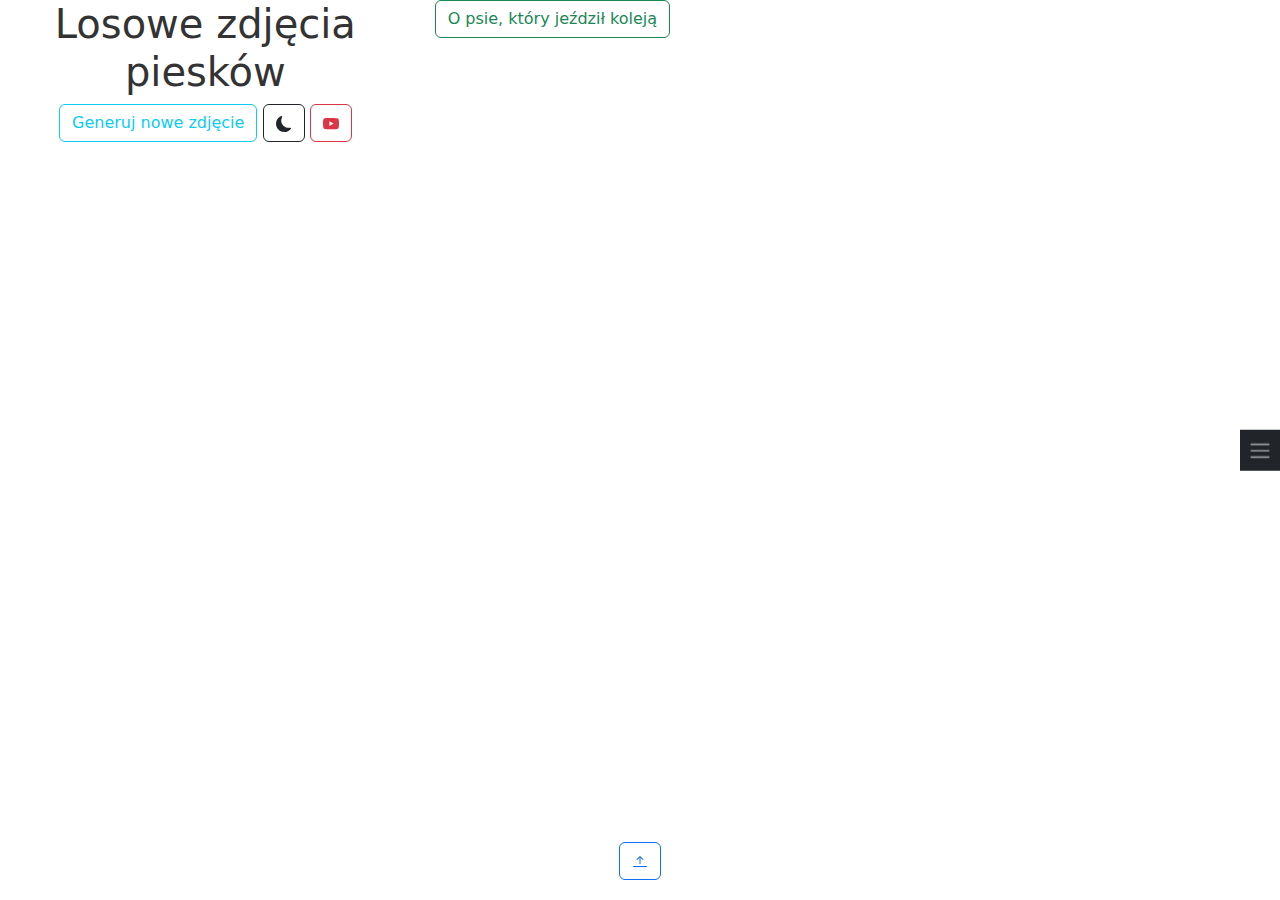
<file: API/index.html>
<!DOCTYPE html>
<html lang="en">
<head>
    <meta charset="UTF-8">
    <meta name="viewport" content="width=device-width, initial-scale=1.0">
    <link rel="stylesheet" href="css.css">
    <title>Losowe zdjęcia piesków</title>
    <script src="https://ajax.googleapis.com/ajax/libs/jquery/3.6.3/jquery.min.js"></script>
    <script src="https://cdn.jsdelivr.net/npm/bootstrap@5.3.3/dist/js/bootstrap.bundle.min.js" integrity="sha384-YvpcrYf0tY3lHB60NNkmXc5s9fDVZLESaAA55NDzOxhy9GkcIdslK1eN7N6jIeHz" crossorigin="anonymous"></script>
    <link href="https://cdn.jsdelivr.net/npm/bootstrap@5.3.3/dist/css/bootstrap.min.css" rel="stylesheet" integrity="sha384-QWTKZyjpPEjISv5WaRU9OFeRpok6YctnYmDr5pNlyT2bRjXh0JMhjY6hW+ALEwIH" crossorigin="anonymous">

    <script type="text/javascript">
        //load() dynamiczne
        $(function () {
            $('.czarnolas').click(function () {
                $('#content').load($(this).attr('href'));
                return false;
            });
    });

    $(document).ready(function() {
        //asynchroniczne pobieranie
        async function getDogImage() {
            try {
                const response = await fetch('https://dog.ceo/api/breeds/image/random');
                const data = await response.json();
                if (data.status === 'success') {
                    displayDogImage(data.message);
                } 
                else {
                    console.error('Błąd podczas pobierania danych');
                }
            } catch (error) {
                console.error('Błąd:', error);
            }
        }

        // konkretna wysokosc
        function displayDogImage(imageUrl) {
            $('#dogs-gallery').empty();
            var imgElement = $('<img>').attr('src', imageUrl).attr('alt', 'Zdjęcie pieska').css({'width': '400px', 'max-width': '100%', 'height': 'auto'});
            $('#dogs-gallery').append(imgElement);
        }

        // pierwsze zdjęcie
        getDogImage();

        // nowe zdjęcie
        $('#new-dog-btn').click(function() {
            getDogImage();
        });

        // zmiana motywu
        $('#toggle-theme-btn').click(function() {
            toggleTheme();
        });

        function updateThemeIcon() {
        const themeIcon = $('#theme-icon');

        if ($('body').hasClass('light-mode')) {
            themeIcon.html('<svg xmlns="http://www.w3.org/2000/svg" width="16" height="16" fill="currentColor" class="bi bi-moon-fill" viewBox="0 0 16 16"><path d="M6 .278a.77.77 0 0 1 .08.858 7.2 7.2 0 0 0-.878 3.46c0 4.021 3.278 7.277 7.318 7.277q.792-.001 1.533-.16a.79.79 0 0 1 .81.316.73.73 0 0 1-.031.893A8.35 8.35 0 0 1 8.344 16C3.734 16 0 12.286 0 7.71 0 4.266 2.114 1.312 5.124.06A.75.75 0 0 1 6 .278"></svg>');
            
        } else {
            themeIcon.html('<svg xmlns="http://www.w3.org/2000/svg" width="16" height="16" fill="currentColor" class="bi bi-brightness-high" viewBox="0 0 16 16"><path d="M8 11a3 3 0 1 1 0-6 3 3 0 0 1 0 6m0 1a4 4 0 1 0 0-8 4 4 0 0 0 0 8M8 0a.5.5 0 0 1 .5.5v2a.5.5 0 0 1-1 0v-2A.5.5 0 0 1 8 0m0 13a.5.5 0 0 1 .5.5v2a.5.5 0 0 1-1 0v-2A.5.5 0 0 1 8 13m8-5a.5.5 0 0 1-.5.5h-2a.5.5 0 0 1 0-1h2a.5.5 0 0 1 .5.5M3 8a.5.5 0 0 1-.5.5h-2a.5.5 0 0 1 0-1h2A.5.5 0 0 1 3 8m10.657-5.657a.5.5 0 0 1 0 .707l-1.414 1.415a.5.5 0 1 1-.707-.708l1.414-1.414a.5.5 0 0 1 .707 0m-9.193 9.193a.5.5 0 0 1 0 .707L3.05 13.657a.5.5 0 0 1-.707-.707l1.414-1.414a.5.5 0 0 1 .707 0m9.193 2.121a.5.5 0 0 1-.707 0l-1.414-1.414a.5.5 0 0 1 .707-.707l1.414 1.414a.5.5 0 0 1 0 .707M4.464 4.465a.5.5 0 0 1-.707 0L2.343 3.05a.5.5 0 1 1 .707-.707l1.414 1.414a.5.5 0 0 1 0 .708"></svg>');
        }

        if ($('#toggle-theme-btn').hasClass('btn btn-outline-dark')) {
            $('#toggle-theme-btn').attr('class', 'btn btn-outline-light')
        } 
        else {
            $('#toggle-theme-btn').attr('class', 'btn btn-outline-dark')    
        } 
}

        // funkcja zmiany motywu
        function toggleTheme() {
            $('body').toggleClass('dark-mode');
            $('body').toggleClass('light-mode');
            updateThemeIcon(); 
            
        }

        // alert
        $(document).keypress(function(event) {
            if (event.key === 'g') {
                alert('Naciśnięto klawisz "G"!');
            }
        });

        $(document).ready(function() {
            const menu = $('#menu');
            const menuIcon = $('#menuIcon');

           
            menuIcon.hover(function() {
                menu.css('right', '0');
            });

            
            menu.hover(null, function() {
            menu.css('right', '-220px');
            });
        });

    });

    function scrollToTop() {
             window.scrollTo({
                top: 0, 
                behavior: 'smooth'
               });         
            }
</script>

</head>

<body class="light-mode">

<div id="menuIcon" class="navbar-dark bg-dark p-2">
    <span class="navbar-toggler-icon"></span>
</div>

<nav id="menu">
    <ul class="navbar-nav">
        <li class="nav-item"><a class="nav-link" href="https://pl.wikipedia.org/wiki/Pies_pasterski">PSY PASTERSKIE</a></li>
        <li class="nav-item"><a class="nav-link" href="https://pl.wikipedia.org/wiki/Berne%C5%84ski_pies_pasterski">Berneński pies pasterski</a></li>
        <li class="nav-item"><a class="nav-link" href="https://pl.wikipedia.org/wiki/Border_collie">Border collie</a></li>
        <li class="nav-item"><a class="nav-link" href="https://pl.wikipedia.org/wiki/Owczarek_australijski_(typ_ameryka%C5%84ski)">Owczarek australijski</a></li>
        <li class="nav-item"><a class="nav-link" href="https://pl.wikipedia.org/wiki/Owczarek_podhala%C5%84ski">Owczarek podhalański</a></li>
        <li class="nav-item"><a class="nav-link" href="https://pl.wikipedia.org/wiki/Welsh_Corgi_Pembroke">Welsh Corgi Pembroke</a></li>
    </ul>
</nav>


<div class="row">
<div class="col-12 col-lg-4 text-center">
    
    <h1>Losowe zdjęcia piesków</h1>

    <div id="dogs-gallery">
        <!-- zdjęcie będzie wyświetlane tutaj -->
    </div>

    <button type="button" id="new-dog-btn" class="btn btn-outline-info">Generuj nowe zdjęcie</button>

    <button type = button id="toggle-theme-btn" class ="btn btn-outline-dark">    
        <span id="theme-icon"><svg xmlns="http://www.w3.org/2000/svg" width="16" height="16" fill="currentColor" class="bi bi-moon-fill" viewBox="0 0 16 16"><path d="M6 .278a.77.77 0 0 1 .08.858 7.2 7.2 0 0 0-.878 3.46c0 4.021 3.278 7.277 7.318 7.277q.792-.001 1.533-.16a.79.79 0 0 1 .81.316.73.73 0 0 1-.031.893A8.35 8.35 0 0 1 8.344 16C3.734 16 0 12.286 0 7.71 0 4.266 2.114 1.312 5.124.06A.75.75 0 0 1 6 .278"></svg></span> 
        </button>

    <a href="https://www.youtube.com/watch?v=pxn0wL_uSm4" target="_blank" rel="noopener noreferrer">
        <button type="button" class="btn btn-outline-danger"><svg xmlns="http://www.w3.org/2000/svg" width="16" height="16" fill="currentColor" class="bi bi-youtube" viewBox="0 0 16 16">
            <path d="M8.051 1.999h.089c.822.003 4.987.033 6.11.335a2.01 2.01 0 0 1 1.415 1.42c.101.38.172.883.22 1.402l.01.104.022.26.008.104c.065.914.073 1.77.074 1.957v.075c-.001.194-.01 1.108-.082 2.06l-.008.105-.009.104c-.05.572-.124 1.14-.235 1.558a2.01 2.01 0 0 1-1.415 1.42c-1.16.312-5.569.334-6.18.335h-.142c-.309 0-1.587-.006-2.927-.052l-.17-.006-.087-.004-.171-.007-.171-.007c-1.11-.049-2.167-.128-2.654-.26a2.01 2.01 0 0 1-1.415-1.419c-.111-.417-.185-.986-.235-1.558L.09 9.82l-.008-.104A31 31 0 0 1 0 7.68v-.123c.002-.215.01-.958.064-1.778l.007-.103.003-.052.008-.104.022-.26.01-.104c.048-.519.119-1.023.22-1.402a2.01 2.01 0 0 1 1.415-1.42c.487-.13 1.544-.21 2.654-.26l.17-.007.172-.006.086-.003.171-.007A100 100 0 0 1 7.858 2zM6.4 5.209v4.818l4.157-2.408z"/>
        </svg></button>
    </a>

</div>

    <div class="col">
    <a href="kolej.html" class="czarnolas"><button type="button" class="btn btn-outline-success">O psie, który jeździł koleją</button></a>
    <div id="content"></div>
    </div>

</div>
  
</body>

<footer>
    <button type="button" onclick="scrollToTop()" class="btn btn-outline-primary"><svg xmlns="http://www.w3.org/2000/svg" width="16" height="16" fill="currentColor" class="bi bi-arrow-bar-up" viewBox="0 0 16 16">
        <path fill-rule="evenodd" d="M8 10a.5.5 0 0 0 .5-.5V3.707l2.146 2.147a.5.5 0 0 0 .708-.708l-3-3a.5.5 0 0 0-.708 0l-3 3a.5.5 0 1 0 .708.708L7.5 3.707V9.5a.5.5 0 0 0 .5.5m-7 2.5a.5.5 0 0 1 .5-.5h13a.5.5 0 0 1 0 1h-13a.5.5 0 0 1-.5-.5"/>
      </svg></button>
</footer>

</html>
</file>
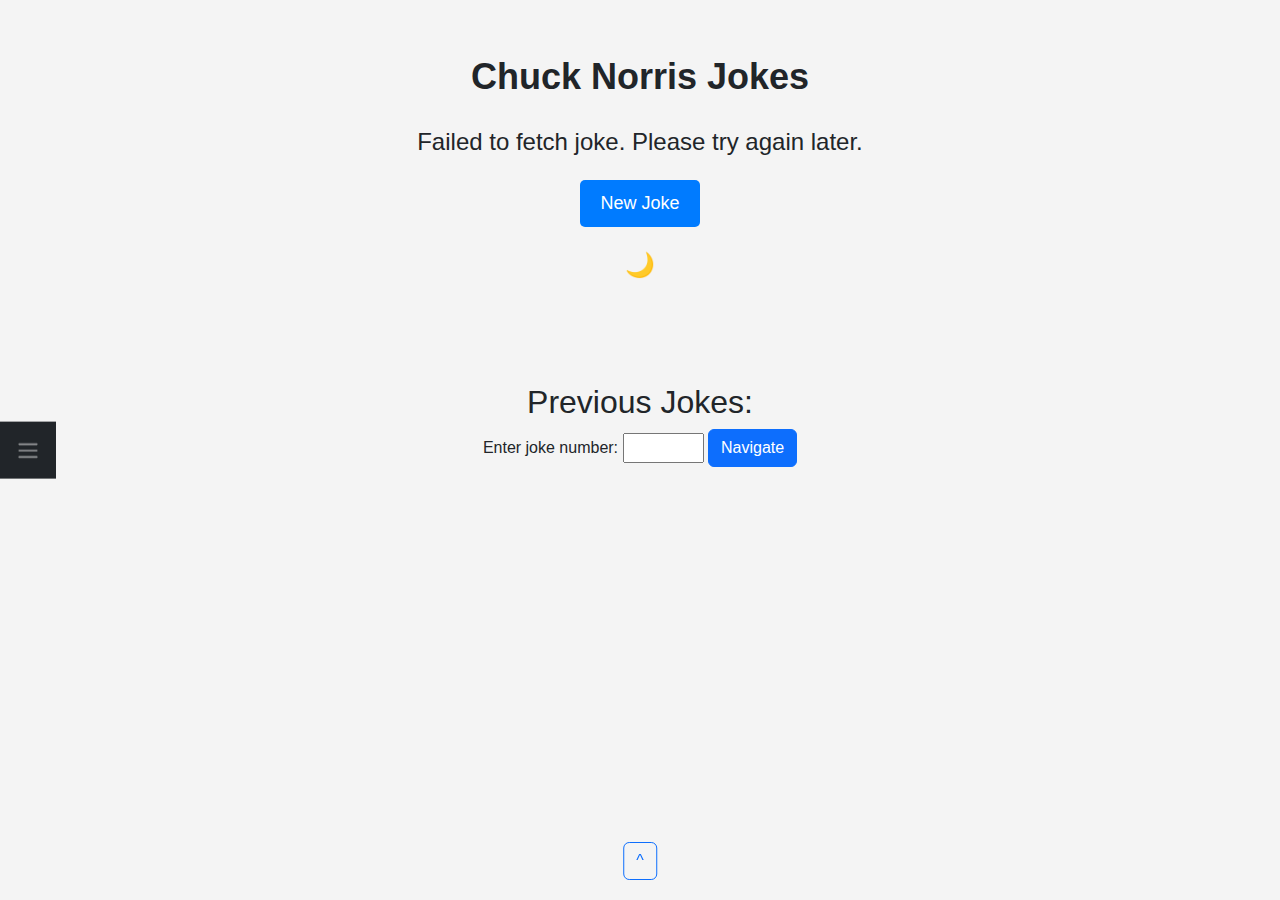
<file: API/api.html>
<!DOCTYPE html>
<html lang="en">
<head>
    <meta charset="UTF-8">
    <meta name="viewport" content="width=device-width, initial-scale=1.0">
    <link href="https://cdn.jsdelivr.net/npm/bootstrap@5.3.3/dist/css/bootstrap.min.css"  rel="stylesheet" integrity="sha384-QWTKZyjpPEjISv5WaRU9OFeRpok6YctnYmDr5pNlyT2bRjXh0JMhjY6hW+ALEwIH" crossorigin="anonymous">
    <link rel="stylesheet" href="styl.css">
    <title>Chuck Norris Jokes</title>

</head>
<body>
    <div id="menuIcon" class="navbar-dark bg-dark p-3">
        <span class="navbar-toggler-icon"></span>
    </div>
    <nav id="menu">
        <ul class="navbar-nav">
            <li><p class="font-monospace">Possible joke categories:</p></li>
            <li><p class="font-monospace">animal</p></li>
            <li><p class="font-monospace">career</p></li>
            <li><p class="font-monospace">celebrity</p></li>
            <li><p class="font-monospace">dev</p></li>
            <li><p class="font-monospace">explicit</p></li>
            <li><p class="font-monospace">fashion</p></li>
            <li><p class="font-monospace">food</p></li>
            <li><p class="font-monospace">history</p></li>
            <li><p class="font-monospace">money</p></li>
            <li><p class="font-monospace">movie</p></li>
            <li><p class="font-monospace">music</p></li>
            <li class="nav-item"><a href="chuck.html">CHUCK</a></li>
        </ul>
    </nav>

    <div class="container">
        <div id="chuck">Chuck Norris Jokes</div>
        <div id="joke"></div>
        <button id="reloadBtn" >New Joke</button>
        <div>
            <div id="themeToggle">🌙</div>
            <div id="sunIcon" style="height: 36px; margin-top: 20px;">☀️</div>
        </div>
        <div id="content"></div>

        <div id="previousJokes">
            <h2>Previous Jokes:</h2>
            <label for="jokeNumber">Enter joke number:</label>
            <input type="number" id="jokeNumber" min="1" max="1000">
            <button id="navigateBtn" class="btn btn-primary" >Navigate</button>
            <ol id="jokesList"></ol>
        </div>
    </div>

    <script src="https://ajax.googleapis.com/ajax/libs/jquery/3.6.3/jquery.min.js"></script>
    <script>
        $(document).ready(function() {
            const jokeElement = $('#joke');
            const reloadButton = $('#reloadBtn');
            const themeToggle = $('#themeToggle');
            const sunIcon = $('#sunIcon');
            const contentContainer = $('#content');
            const jokesList = $('#jokesList');

            let previousJokes = [];

            async function fetchJoke() {
                try {
                    const response = await fetch('https://api.chucknorris.io/jokes/random');
                    const data = await response.json();
                    const joke = data.value;
                    jokeElement.text(joke);
                    previousJokes.push(joke);
                    renderPreviousJokes();
  
                } catch (error) {
                    console.error('Error fetching Chuck Norris joke:', error);
                    jokeElement.text('Failed to fetch joke. Please try again later.');
                }
            }

            function toggleTheme() {
                $('body').toggleClass('dark-mode');
                if ($('body').hasClass('dark-mode')) {
                    themeToggle.hide();
                    sunIcon.show();
                } else {
                    themeToggle.show();
                    sunIcon.hide();
                }
            }

            function renderPreviousJokes() {
                jokesList.empty();
                previousJokes.forEach(joke => {
                    $('<li>').text(joke).appendTo(jokesList);
                });
            }

            $('#navigateBtn').on('click', function() {
                const jokeNumber = $('#jokeNumber').val();
                if (jokeNumber >= 1 && jokeNumber <= previousJokes.length) {
                    const targetJoke = $('#jokesList li').eq(jokeNumber - 1);
                    if (targetJoke.length > 0) {
                        targetJoke[0].scrollIntoView({ behavior: 'smooth', block: 'start' });

                        $('#jokesList li').removeClass('highlighted');
                        targetJoke.addClass('highlighted');
                    }
 
                    $('#jokesList li').not(targetJoke).removeClass('highlighted');
                } else {
                    alert('Invalid joke number!');
                }
            });

            $('#backToTopBtn').on('click', function() {
                $('html, body').animate({ scrollTop: 0 }, 'fast', 'linear');
            });

            fetchJoke();

            reloadButton.on('click', fetchJoke);

            themeToggle.add(sunIcon).on('click', toggleTheme);

        });

        $(document).ready(function() {
            const menu = $('#menu');
            const menuIcon = $('#menuIcon');

            menuIcon.hover(function() {
                menu.css('left', '0');
            });

            menu.hover(null, function() {
                menu.css('left', '-220px');
            });
        });

        let chuckImage;
        let isNPressed = false;


        $(document).on('keydown', function(event) {
            if (event.which === 78) {
                isNPressed = true;
                $('body > *:not(img)').css('display', 'none');
                if (!chuckImage) {
                    chuckImage = $('<img>').attr('src', 'chuck.jpg').attr('alt', 'Chuck Norris');

                    $('body').append(chuckImage);
                }
            }
        });

        $(document).on('keyup', function(event) {
            if (event.which === 78) {
                isNPressed = false;
                
                if (!isNPressed && chuckImage) {
                    chuckImage.remove();
                    chuckImage = null; 
                    $('body > *:not(img)').css('display', '');
                }
            }
        });
        $(function () {
            $('a').click(function () {
                $('#content').load($(this).attr('href'));
                return false;
            });
            
        });

    </script>
</body>
<footer id="footer">

    <button id="backToTopBtn" type="button" class="btn btn-outline-primary">^</button>

</footer>
</html>
</file>
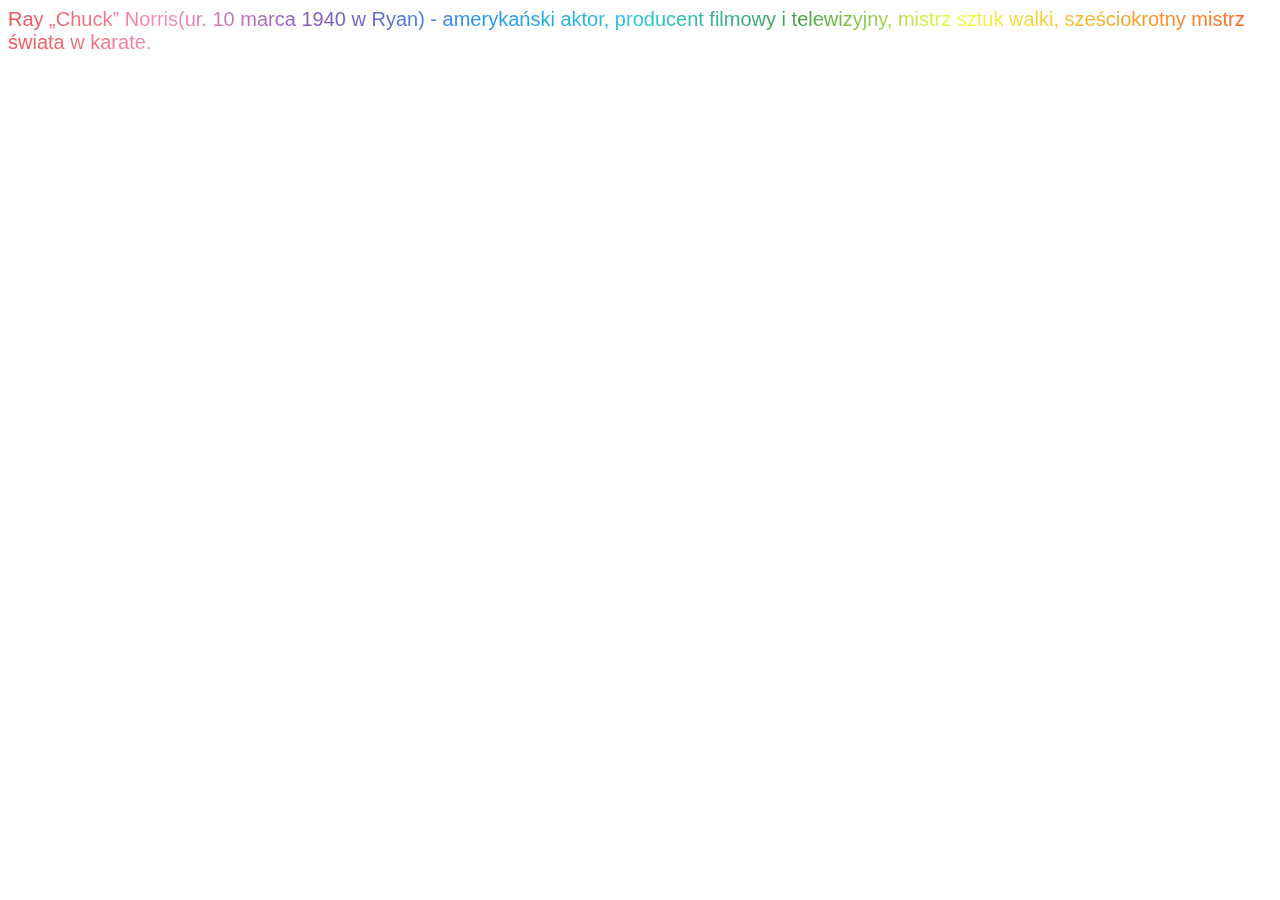
<file: API/chuck.html>
<!DOCTYPE html>
<html lang="en">
<head>
    <meta charset="UTF-8">
    <meta name="viewport" content="width=device-width, initial-scale=1.0">
    <title>Document</title>
</head>
<style>
    #norris {
        font-size: 20px;
        margin-top: 0px;
        margin-bottom: 10px;
        font-family: sans-serif;
        background: linear-gradient(to right, #ef5350, #f48fb1, #7e57c2, #2196f3, #26c6da, #43a047, #eeff41, #f9a825, #ff5722);
        -webkit-background-clip: text;
        background-clip: text;
        -webkit-text-fill-color: transparent;
    }
</style>
<body>
    <p id="norris">Ray „Chuck” Norris(ur. 10 marca 1940 w Ryan) - amerykański aktor, producent filmowy i telewizyjny, mistrz sztuk walki, sześciokrotny mistrz świata w karate. </p>
</body>
</html>
</file>
<file: API/css.css>
body.dark-mode {
    background-color: #333;
    color: #fff;
}

body.light-mode {
    background-color: #fff;
    color: #333;
}

.light-mode #menu {
    background-color: #e9ecef;
    color: #343a40;
    }
    
    .light-mode .nav-link {
    color: #343a40;
    }

body {
    font-family: Arial, sans-serif;
    margin: 0;
    padding: 0;
    overflow-x: hidden; 
}

#content {
    padding: 20px;
}

#menuIcon {
    position: fixed;
    top: 50%;
    right: 0;
    transform: translateY(-50%);
    cursor: pointer;
    z-index: 1000;
}

#menu {
    display: flex;
    justify-content: center;
    text-align: center;
    width: 220px;
    height: 100vh;
    position: fixed;
    top: 0;
    right: -220px; 
    background-color: #343a40;
    transition: right 0.3s ease; 
    z-index: 100;
    padding-top: 60px; 
}

.nav-link {
    color: #f8f9fa;
}

.nav-item {
    text-align: right;
}

a {
    text-decoration: none;
}

footer {
position: fixed;
bottom: 20px;
left: 50%;
transform: translateX(-50%);
z-index: 9999;
}



/* urządzenia mobilne */
@media (max-width: 992px) {
    body {
        font-size: 16px;
    }

    #menu {
        width: 180px;
        right: -180px;
        padding-top: 50px;
    }

    .nav-link {
        font-size: 16px;
    }

    #dog-image {
        max-width: 90%; 
    }
}
</file>
<file: API/styl.css>
body {
    font-family: Arial, sans-serif;
    margin: 0;
    padding: 0;
    display: flex;
    justify-content: center;
    align-items: center;
    height: 100vh;
    background-color: #f4f4f4;
    transition: background-color 0.3s ease;

}

#chuck {
    font-size: 36px;
    font-weight: bold;
    margin-bottom: 20px;
    margin-top: 50px;
}

#joke {
    font-size: 24px;
    margin-bottom: 20px;
}
    
.highlighted {
    background-color: rgb(50, 235, 90);
}
#reloadBtn {
    padding: 10px 20px;
    font-size: 18px;
    cursor: pointer;
    background-color: #007bff;
    color: #fff;
    border: none;
    border-radius: 5px;
    transition: background-color 0.3s ease;
}

#reloadBtn:hover {
    background-color: #0056b3;
}

#themeToggle {
    cursor: pointer;
    font-size: 24px;
    margin-top: 20px;
}


#sunIcon {
    cursor: pointer;
    font-size: 24px;
    display: none; 
}

.dark-mode {
    background-color: #222;
    color: #fff;
}

.nav-link {
    margin-top: 20px;
    display: block;
    text-decoration: none;
    color: #007bff;
}

.nav-link:hover {
    text-decoration: underline;
}

#previousJokes {
    margin-top: 100px;
}
.container {
    text-align: center;
    position: absolute;
    top: 0;
    left: 50%;
    transform: translateX(-50%);
    z-index: 9999;
    
}

#footer {
    position: fixed;
    bottom: 20px;
    left: 50%;
    transform: translateX(-50%);
    z-index: 9999;
}

#menuIcon {
    position: fixed;
    top: 50%;
    left: 0;
    transform: translateY(-50%);
    cursor: pointer;
    z-index: 1000;
    
}

#menu {
    text-align: center;
    width: 220px;
    height: 100vh;
    position: fixed;
    top: 0;
    left: -220px; 
    background-color: #343a40;
    transition: left 0.3s ease;
    z-index: 100;
    padding-top: 20px;
    display: flex;
}


.nav-link {
    color: #f8f9fa;
}

a {
    text-decoration: none;
}
p {
    color: #f8f9fa;
}
</file>
